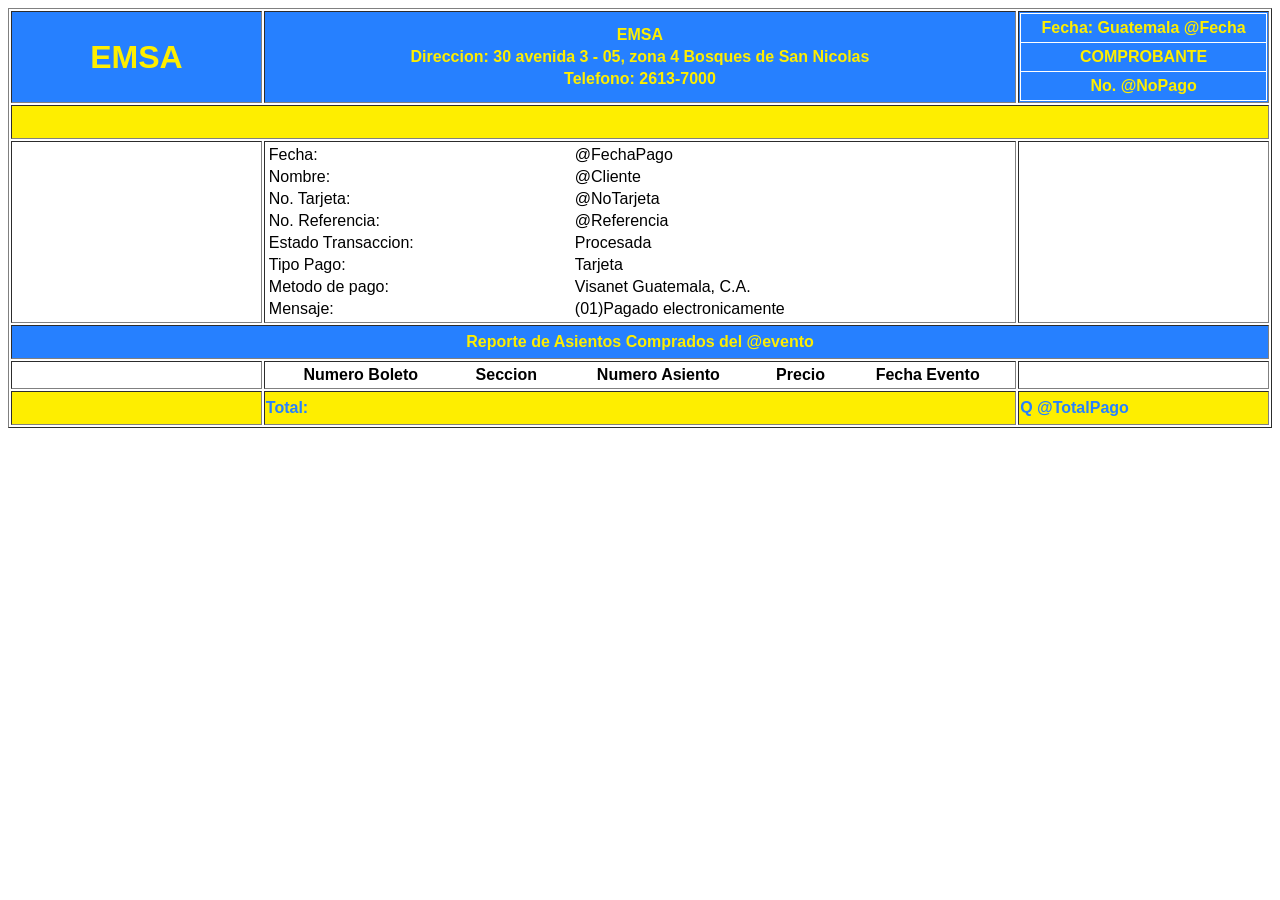
<file: src/main/resources/mailTemplate/Index.html>
﻿<!DOCTYPE html>
<html lang="en">
  <head>
    <meta charset="UTF-8" />
    <meta http-equiv="X-UA-Compatible" content="IE=edge" />
    <meta name="viewport" content="width=device-width, initial-scale=1.0" />
    <title>Document</title>
    <style>
      body {
        font-family: "Segoe UI", Tahoma, Geneva, Verdana, sans-serif;
      }

      tr.bg {
        background-color: #2680ff;
        color: #feee00;
      }

      tr.danger {
        background-color: #feee00;
        color: #2680ff;
      }

      table.border {
        border-collapse: collapse;
      }

      table.border th {
        padding: 5px;
        border: 1px solid white;
      }

      table.border td {
        padding: 5px;
        border: 1px solid white;
      }
    </style>
  </head>
  <body>
    <table border="1" style="width: 100%">
      <tr class="bg">
        <td style="width: 20%" align="center">
          <h1>EMSA</h1>
        </td>
        <td style="width: 60%; font-weight: bold" align="center">
          <table>
            <tr>
              <td align="center">EMSA</td>
            </tr>
            <tr>
              <td align="center">
                Direccion: 30 avenida 3 - 05, zona 4 Bosques de San Nicolas
              </td>
            </tr>
            <tr>
              <td align="center">Telefono: 2613-7000</td>
            </tr>
          </table>
        </td>
        <td style="width: 20%">
          <table class="border" style="width: 100%; font-weight: bold">
            <tr>
              <td align="center">
                Fecha: Guatemala @Fecha
              </td>
            </tr>
            <tr>
              <td align="center">COMPROBANTE</td>
            </tr>
            <tr>
              <td align="center">No. @NoPago</td>
            </tr>
          </table>
        </td>
      </tr>
      <tr class="danger">
        <td colspan="3" height="30"></td>
      </tr>
      <tr>
        <td></td>
        <td align="center">
          <table style="width: 100%">
            <tr>
              <td colspan="1">Fecha:</td>
              <td colspan="2">@FechaPago</td>
            </tr>
            <tr>
              <td colspan="1">Nombre:</td>
              <td colspan="3">@Cliente</td>
            </tr>
            <tr>
              <td colspan="1">No. Tarjeta:</td>
              <td colspan="3">@NoTarjeta</td>
            </tr>
            <tr>
              <td colspan="1">No. Referencia:</td>
              <td colspan="3">@Referencia</td>
            </tr>           
            <tr>
              <td colspan="1">Estado Transaccion:</td>
              <td colspan="3">Procesada</td>
            </tr>
            <tr>
              <td colspan="1">Tipo Pago:</td>
              <td colspan="3">Tarjeta</td>
            </tr>
            <tr>
              <td colspan="1">Metodo de pago:</td>
              <td colspan="3">Visanet Guatemala, C.A.</td>
            </tr>
            <tr>
              <td colspan="1">Mensaje:</td>
              <td colspan="3">(01)Pagado electronicamente</td>
            </tr>
          </table>
        </td>
        <td></td>
      </tr>
      <tr class="bg">
        <td
          colspan="3"
          height="30"
          align="center"
          style="width: 60%; font-weight: bold"
        >
          Reporte de Asientos Comprados del @evento
        </td>
      </tr>
      <td></td>
      <td align="center">
        <table style="width: 100%">
          <thead>
            <tr>
              <th colspan="1">Numero Boleto</th>
              <th colspan="2">Seccion</th>
              <th colspan="1">Numero Asiento</th>
              <th colspan="1">Precio</th>
              <th colspan="2">Fecha Evento</th>
            </tr>
          </thead>
          <tbody id="Eventos">
            
          </tbody>
        </table>
      </td>
      <td></td>
      <tr class="danger">
        <td height="30"></td>
        <td height="30" style="font-weight: bold">Total:</td>
        <td height="30" style="font-weight: bold">Q @TotalPago</td>
      </tr>
    </table>
  </body>
</html>
</file>
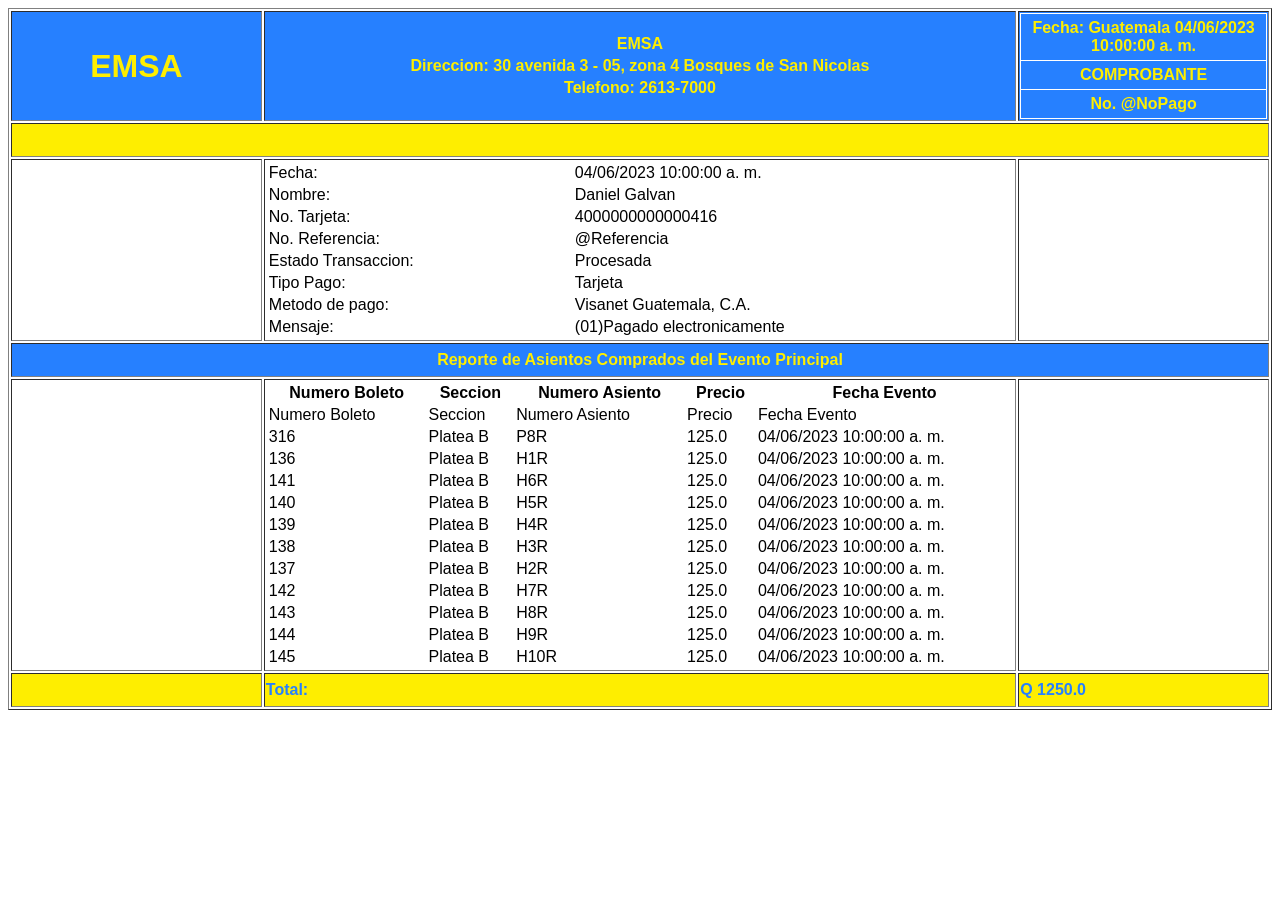
<file: src/main/resources/html/reporte3.html>
<!doctype html>
<html lang="en">
 <head>
  <meta charset="UTF-8">
  <meta http-equiv="X-UA-Compatible" content="IE=edge">
  <meta name="viewport" content="width=device-width, initial-scale=1.0">
  <title>Document</title>
  <style>
      body {
        font-family: "Segoe UI", Tahoma, Geneva, Verdana, sans-serif;
      }

      tr.bg {
        background-color: #2680ff;
        color: #feee00;
      }

      tr.danger {
        background-color: #feee00;
        color: #2680ff;
      }

      table.border {
        border-collapse: collapse;
      }

      table.border th {
        padding: 5px;
        border: 1px solid white;
      }

      table.border td {
        padding: 5px;
        border: 1px solid white;
      }
    </style>
 </head>
 <body>
  <table border="1" style="width: 100%">
   <tbody>
    <tr class="bg">
     <td style="width: 20%" align="center">
      <h1>EMSA</h1></td>
     <td style="width: 60%; font-weight: bold" align="center">
      <table>
       <tbody>
        <tr>
         <td align="center">EMSA</td>
        </tr>
        <tr>
         <td align="center">Direccion: 30 avenida 3 - 05, zona 4 Bosques de San Nicolas</td>
        </tr>
        <tr>
         <td align="center">Telefono: 2613-7000</td>
        </tr>
       </tbody>
      </table></td>
     <td style="width: 20%">
      <table class="border" style="width: 100%; font-weight: bold">
       <tbody>
        <tr>
         <td align="center">Fecha: Guatemala 04/06/2023 10:00:00 a.&nbsp;m.</td>
        </tr>
        <tr>
         <td align="center">COMPROBANTE</td>
        </tr>
        <tr>
         <td align="center">No. @NoPago</td>
        </tr>
       </tbody>
      </table></td>
    </tr>
    <tr class="danger">
     <td colspan="3" height="30"></td>
    </tr>
    <tr>
     <td></td>
     <td align="center">
      <table style="width: 100%">
       <tbody>
        <tr>
         <td colspan="1">Fecha:</td>
         <td colspan="2">04/06/2023 10:00:00 a.&nbsp;m.</td>
        </tr>
        <tr>
         <td colspan="1">Nombre:</td>
         <td colspan="3">Daniel Galvan</td>
        </tr>
        <tr>
         <td colspan="1">No. Tarjeta:</td>
         <td colspan="3">4000000000000416</td>
        </tr>
        <tr>
         <td colspan="1">No. Referencia:</td>
         <td colspan="3">@Referencia</td>
        </tr>
        <tr>
         <td colspan="1">Estado Transaccion:</td>
         <td colspan="3">Procesada</td>
        </tr>
        <tr>
         <td colspan="1">Tipo Pago:</td>
         <td colspan="3">Tarjeta</td>
        </tr>
        <tr>
         <td colspan="1">Metodo de pago:</td>
         <td colspan="3">Visanet Guatemala, C.A.</td>
        </tr>
        <tr>
         <td colspan="1">Mensaje:</td>
         <td colspan="3">(01)Pagado electronicamente</td>
        </tr>
       </tbody>
      </table></td>
     <td></td>
    </tr>
    <tr class="bg">
     <td colspan="3" height="30" align="center" style="width: 60%; font-weight: bold">Reporte de Asientos Comprados del Evento Principal</td>
    </tr>
    <tr>
     <td></td>
     <td align="center">
      <table style="width: 100%">
       <thead>
        <tr>
         <th colspan="1">Numero Boleto</th>
         <th colspan="2">Seccion</th>
         <th colspan="1">Numero Asiento</th>
         <th colspan="1">Precio</th>
         <th colspan="2">Fecha Evento</th>
        </tr>
       </thead>
       <tbody id="Eventos">
        <tr>
         <td colspan="1">Numero Boleto</td>
         <td colspan="2">Seccion</td>
         <td colspan="1">Numero Asiento</td>
         <td colspan="1">Precio</td>
         <td colspan="2">Fecha Evento</td>
        </tr>
        <tr>
         <td colspan="1">316</td>
         <td colspan="2">Platea B</td>
         <td colspan="1">P8R</td>
         <td colspan="1">125.0</td>
         <td colspan="2">04/06/2023 10:00:00 a.&nbsp;m.</td>
        </tr>
        <tr>
         <td colspan="1">136</td>
         <td colspan="2">Platea B</td>
         <td colspan="1">H1R</td>
         <td colspan="1">125.0</td>
         <td colspan="2">04/06/2023 10:00:00 a.&nbsp;m.</td>
        </tr>
        <tr>
         <td colspan="1">141</td>
         <td colspan="2">Platea B</td>
         <td colspan="1">H6R</td>
         <td colspan="1">125.0</td>
         <td colspan="2">04/06/2023 10:00:00 a.&nbsp;m.</td>
        </tr>
        <tr>
         <td colspan="1">140</td>
         <td colspan="2">Platea B</td>
         <td colspan="1">H5R</td>
         <td colspan="1">125.0</td>
         <td colspan="2">04/06/2023 10:00:00 a.&nbsp;m.</td>
        </tr>
        <tr>
         <td colspan="1">139</td>
         <td colspan="2">Platea B</td>
         <td colspan="1">H4R</td>
         <td colspan="1">125.0</td>
         <td colspan="2">04/06/2023 10:00:00 a.&nbsp;m.</td>
        </tr>
        <tr>
         <td colspan="1">138</td>
         <td colspan="2">Platea B</td>
         <td colspan="1">H3R</td>
         <td colspan="1">125.0</td>
         <td colspan="2">04/06/2023 10:00:00 a.&nbsp;m.</td>
        </tr>
        <tr>
         <td colspan="1">137</td>
         <td colspan="2">Platea B</td>
         <td colspan="1">H2R</td>
         <td colspan="1">125.0</td>
         <td colspan="2">04/06/2023 10:00:00 a.&nbsp;m.</td>
        </tr>
        <tr>
         <td colspan="1">142</td>
         <td colspan="2">Platea B</td>
         <td colspan="1">H7R</td>
         <td colspan="1">125.0</td>
         <td colspan="2">04/06/2023 10:00:00 a.&nbsp;m.</td>
        </tr>
        <tr>
         <td colspan="1">143</td>
         <td colspan="2">Platea B</td>
         <td colspan="1">H8R</td>
         <td colspan="1">125.0</td>
         <td colspan="2">04/06/2023 10:00:00 a.&nbsp;m.</td>
        </tr>
        <tr>
         <td colspan="1">144</td>
         <td colspan="2">Platea B</td>
         <td colspan="1">H9R</td>
         <td colspan="1">125.0</td>
         <td colspan="2">04/06/2023 10:00:00 a.&nbsp;m.</td>
        </tr>
        <tr>
         <td colspan="1">145</td>
         <td colspan="2">Platea B</td>
         <td colspan="1">H10R</td>
         <td colspan="1">125.0</td>
         <td colspan="2">04/06/2023 10:00:00 a.&nbsp;m.</td>
        </tr>
       </tbody>
      </table></td>
     <td></td>
    </tr>
    <tr class="danger">
     <td height="30"></td>
     <td height="30" style="font-weight: bold">Total:</td>
     <td height="30" style="font-weight: bold">Q 1250.0</td>
    </tr>
   </tbody>
  </table>
 </body>
</html>
</file>
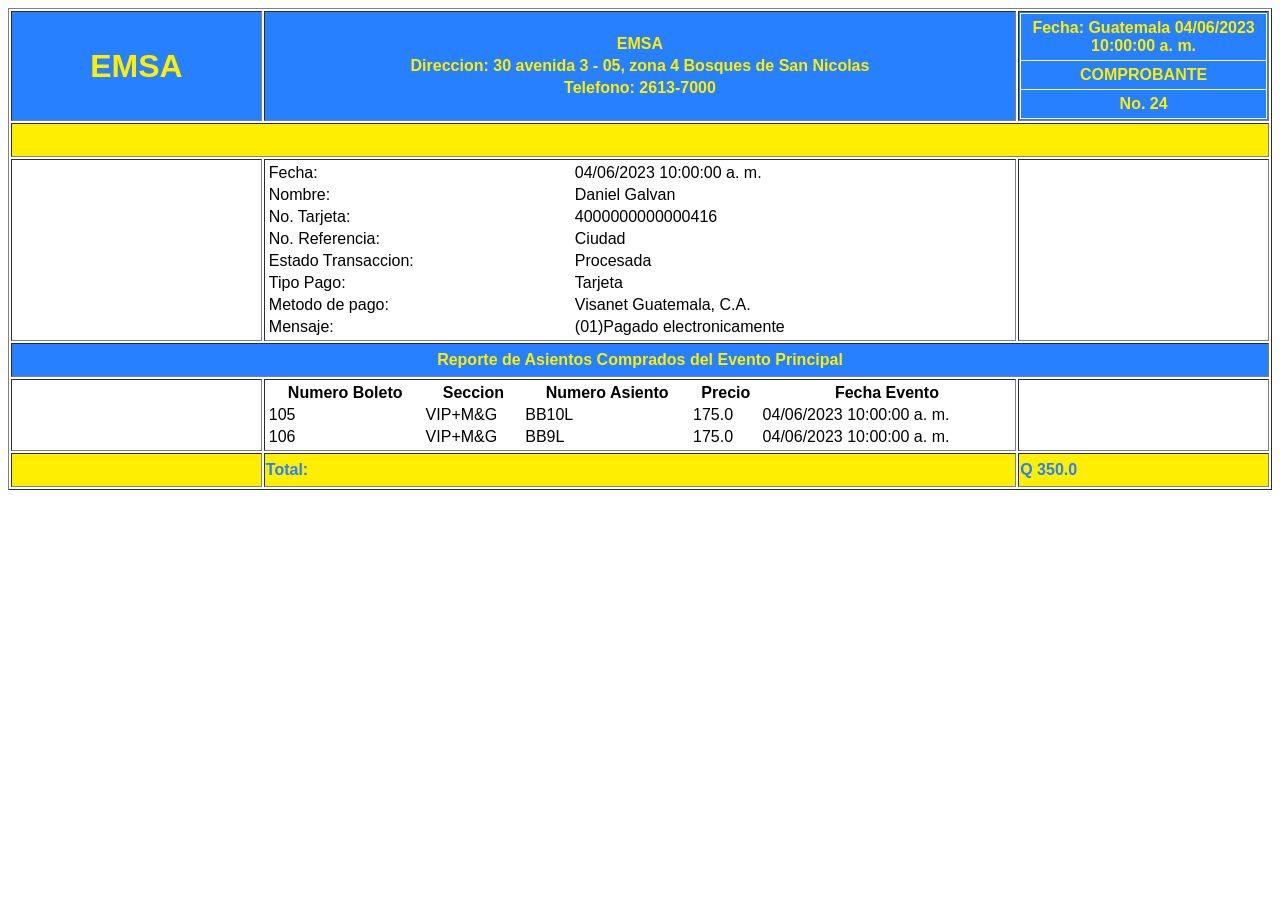
<file: src/main/resources/html/reporte_24_c9857f4b-b1f8-40c7-8c06-d1a26e49ed71.html>
<!doctype html>
<html lang="en">
 <head>
  <meta charset="UTF-8">
  <meta http-equiv="X-UA-Compatible" content="IE=edge">
  <meta name="viewport" content="width=device-width, initial-scale=1.0">
  <title>Document</title>
  <style>
      body {
        font-family: "Segoe UI", Tahoma, Geneva, Verdana, sans-serif;
      }

      tr.bg {
        background-color: #2680ff;
        color: #feee00;
      }

      tr.danger {
        background-color: #feee00;
        color: #2680ff;
      }

      table.border {
        border-collapse: collapse;
      }

      table.border th {
        padding: 5px;
        border: 1px solid white;
      }

      table.border td {
        padding: 5px;
        border: 1px solid white;
      }
    </style>
 </head>
 <body>
  <table border="1" style="width: 100%">
   <tbody>
    <tr class="bg">
     <td style="width: 20%" align="center">
      <h1>EMSA</h1></td>
     <td style="width: 60%; font-weight: bold" align="center">
      <table>
       <tbody>
        <tr>
         <td align="center">EMSA</td>
        </tr>
        <tr>
         <td align="center">Direccion: 30 avenida 3 - 05, zona 4 Bosques de San Nicolas</td>
        </tr>
        <tr>
         <td align="center">Telefono: 2613-7000</td>
        </tr>
       </tbody>
      </table></td>
     <td style="width: 20%">
      <table class="border" style="width: 100%; font-weight: bold">
       <tbody>
        <tr>
         <td align="center">Fecha: Guatemala 04/06/2023 10:00:00 a.&nbsp;m.</td>
        </tr>
        <tr>
         <td align="center">COMPROBANTE</td>
        </tr>
        <tr>
         <td align="center">No. 24</td>
        </tr>
       </tbody>
      </table></td>
    </tr>
    <tr class="danger">
     <td colspan="3" height="30"></td>
    </tr>
    <tr>
     <td></td>
     <td align="center">
      <table style="width: 100%">
       <tbody>
        <tr>
         <td colspan="1">Fecha:</td>
         <td colspan="2">04/06/2023 10:00:00 a.&nbsp;m.</td>
        </tr>
        <tr>
         <td colspan="1">Nombre:</td>
         <td colspan="3">Daniel Galvan</td>
        </tr>
        <tr>
         <td colspan="1">No. Tarjeta:</td>
         <td colspan="3">4000000000000416</td>
        </tr>
        <tr>
         <td colspan="1">No. Referencia:</td>
         <td colspan="3">Ciudad</td>
        </tr>
        <tr>
         <td colspan="1">Estado Transaccion:</td>
         <td colspan="3">Procesada</td>
        </tr>
        <tr>
         <td colspan="1">Tipo Pago:</td>
         <td colspan="3">Tarjeta</td>
        </tr>
        <tr>
         <td colspan="1">Metodo de pago:</td>
         <td colspan="3">Visanet Guatemala, C.A.</td>
        </tr>
        <tr>
         <td colspan="1">Mensaje:</td>
         <td colspan="3">(01)Pagado electronicamente</td>
        </tr>
       </tbody>
      </table></td>
     <td></td>
    </tr>
    <tr class="bg">
     <td colspan="3" height="30" align="center" style="width: 60%; font-weight: bold">Reporte de Asientos Comprados del Evento Principal</td>
    </tr>
    <tr>
     <td></td>
     <td align="center">
      <table style="width: 100%">
       <thead>
        <tr>
         <th colspan="1">Numero Boleto</th>
         <th colspan="2">Seccion</th>
         <th colspan="1">Numero Asiento</th>
         <th colspan="1">Precio</th>
         <th colspan="2">Fecha Evento</th>
        </tr>
       </thead>
       <tbody id="Eventos">
        <tr>
         <td colspan="1">105</td>
         <td colspan="2">VIP+M&amp;G</td>
         <td colspan="1">BB10L</td>
         <td colspan="1">175.0</td>
         <td colspan="2">04/06/2023 10:00:00 a.&nbsp;m.</td>
        </tr>
        <tr>
         <td colspan="1">106</td>
         <td colspan="2">VIP+M&amp;G</td>
         <td colspan="1">BB9L</td>
         <td colspan="1">175.0</td>
         <td colspan="2">04/06/2023 10:00:00 a.&nbsp;m.</td>
        </tr>
       </tbody>
      </table></td>
     <td></td>
    </tr>
    <tr class="danger">
     <td height="30"></td>
     <td height="30" style="font-weight: bold">Total:</td>
     <td height="30" style="font-weight: bold">Q 350.0</td>
    </tr>
   </tbody>
  </table>
 </body>
</html>
</file>
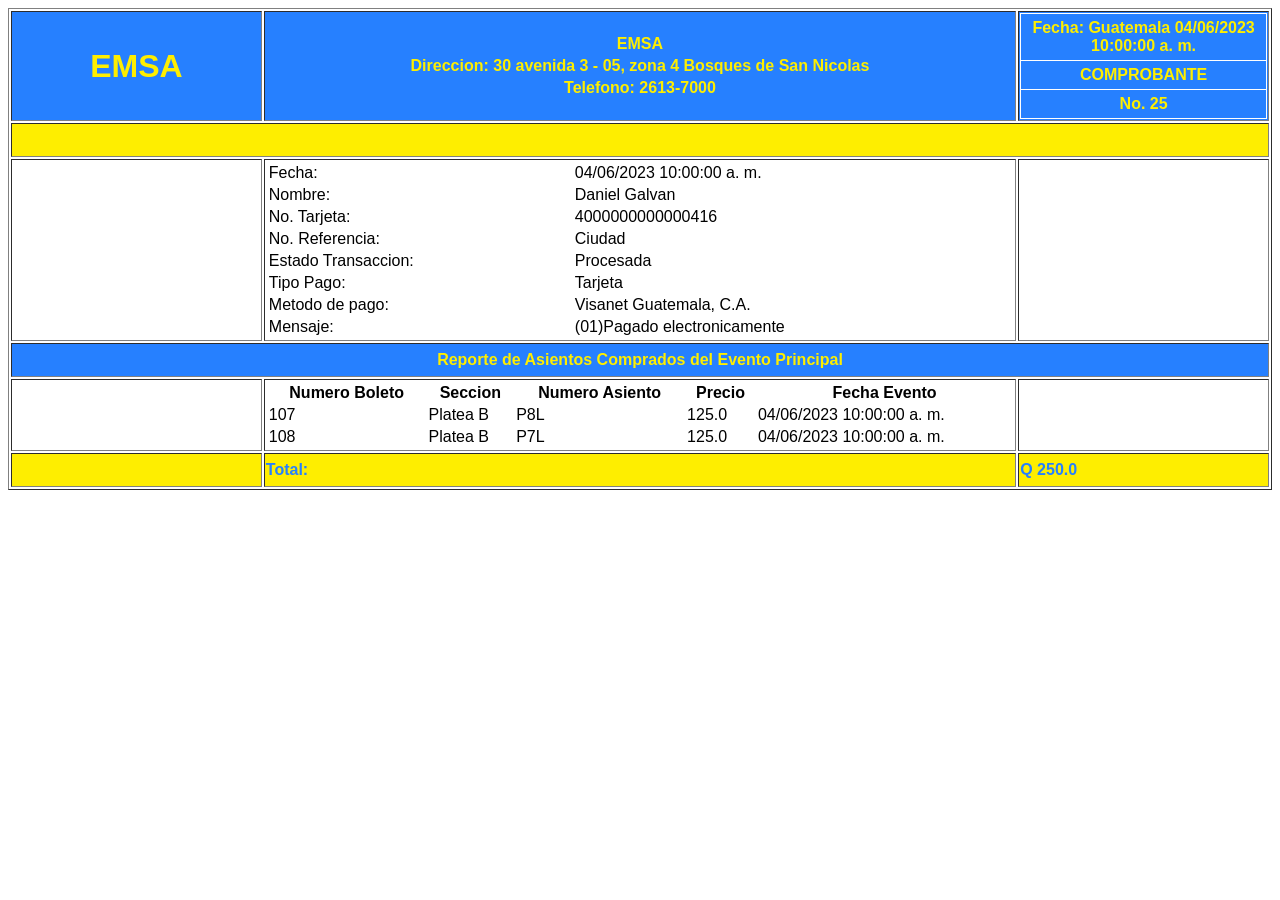
<file: src/main/resources/html/reporte_25_b0464dfd-a242-459d-89ea-df835846f678.html>
<!doctype html>
<html lang="en">
 <head>
  <meta charset="UTF-8">
  <meta http-equiv="X-UA-Compatible" content="IE=edge">
  <meta name="viewport" content="width=device-width, initial-scale=1.0">
  <title>Document</title>
  <style>
      body {
        font-family: "Segoe UI", Tahoma, Geneva, Verdana, sans-serif;
      }

      tr.bg {
        background-color: #2680ff;
        color: #feee00;
      }

      tr.danger {
        background-color: #feee00;
        color: #2680ff;
      }

      table.border {
        border-collapse: collapse;
      }

      table.border th {
        padding: 5px;
        border: 1px solid white;
      }

      table.border td {
        padding: 5px;
        border: 1px solid white;
      }
    </style>
 </head>
 <body>
  <table border="1" style="width: 100%">
   <tbody>
    <tr class="bg">
     <td style="width: 20%" align="center">
      <h1>EMSA</h1></td>
     <td style="width: 60%; font-weight: bold" align="center">
      <table>
       <tbody>
        <tr>
         <td align="center">EMSA</td>
        </tr>
        <tr>
         <td align="center">Direccion: 30 avenida 3 - 05, zona 4 Bosques de San Nicolas</td>
        </tr>
        <tr>
         <td align="center">Telefono: 2613-7000</td>
        </tr>
       </tbody>
      </table></td>
     <td style="width: 20%">
      <table class="border" style="width: 100%; font-weight: bold">
       <tbody>
        <tr>
         <td align="center">Fecha: Guatemala 04/06/2023 10:00:00 a.&nbsp;m.</td>
        </tr>
        <tr>
         <td align="center">COMPROBANTE</td>
        </tr>
        <tr>
         <td align="center">No. 25</td>
        </tr>
       </tbody>
      </table></td>
    </tr>
    <tr class="danger">
     <td colspan="3" height="30"></td>
    </tr>
    <tr>
     <td></td>
     <td align="center">
      <table style="width: 100%">
       <tbody>
        <tr>
         <td colspan="1">Fecha:</td>
         <td colspan="2">04/06/2023 10:00:00 a.&nbsp;m.</td>
        </tr>
        <tr>
         <td colspan="1">Nombre:</td>
         <td colspan="3">Daniel Galvan</td>
        </tr>
        <tr>
         <td colspan="1">No. Tarjeta:</td>
         <td colspan="3">4000000000000416</td>
        </tr>
        <tr>
         <td colspan="1">No. Referencia:</td>
         <td colspan="3">Ciudad</td>
        </tr>
        <tr>
         <td colspan="1">Estado Transaccion:</td>
         <td colspan="3">Procesada</td>
        </tr>
        <tr>
         <td colspan="1">Tipo Pago:</td>
         <td colspan="3">Tarjeta</td>
        </tr>
        <tr>
         <td colspan="1">Metodo de pago:</td>
         <td colspan="3">Visanet Guatemala, C.A.</td>
        </tr>
        <tr>
         <td colspan="1">Mensaje:</td>
         <td colspan="3">(01)Pagado electronicamente</td>
        </tr>
       </tbody>
      </table></td>
     <td></td>
    </tr>
    <tr class="bg">
     <td colspan="3" height="30" align="center" style="width: 60%; font-weight: bold">Reporte de Asientos Comprados del Evento Principal</td>
    </tr>
    <tr>
     <td></td>
     <td align="center">
      <table style="width: 100%">
       <thead>
        <tr>
         <th colspan="1">Numero Boleto</th>
         <th colspan="2">Seccion</th>
         <th colspan="1">Numero Asiento</th>
         <th colspan="1">Precio</th>
         <th colspan="2">Fecha Evento</th>
        </tr>
       </thead>
       <tbody id="Eventos">
        <tr>
         <td colspan="1">107</td>
         <td colspan="2">Platea B</td>
         <td colspan="1">P8L</td>
         <td colspan="1">125.0</td>
         <td colspan="2">04/06/2023 10:00:00 a.&nbsp;m.</td>
        </tr>
        <tr>
         <td colspan="1">108</td>
         <td colspan="2">Platea B</td>
         <td colspan="1">P7L</td>
         <td colspan="1">125.0</td>
         <td colspan="2">04/06/2023 10:00:00 a.&nbsp;m.</td>
        </tr>
       </tbody>
      </table></td>
     <td></td>
    </tr>
    <tr class="danger">
     <td height="30"></td>
     <td height="30" style="font-weight: bold">Total:</td>
     <td height="30" style="font-weight: bold">Q 250.0</td>
    </tr>
   </tbody>
  </table>
 </body>
</html>
</file>
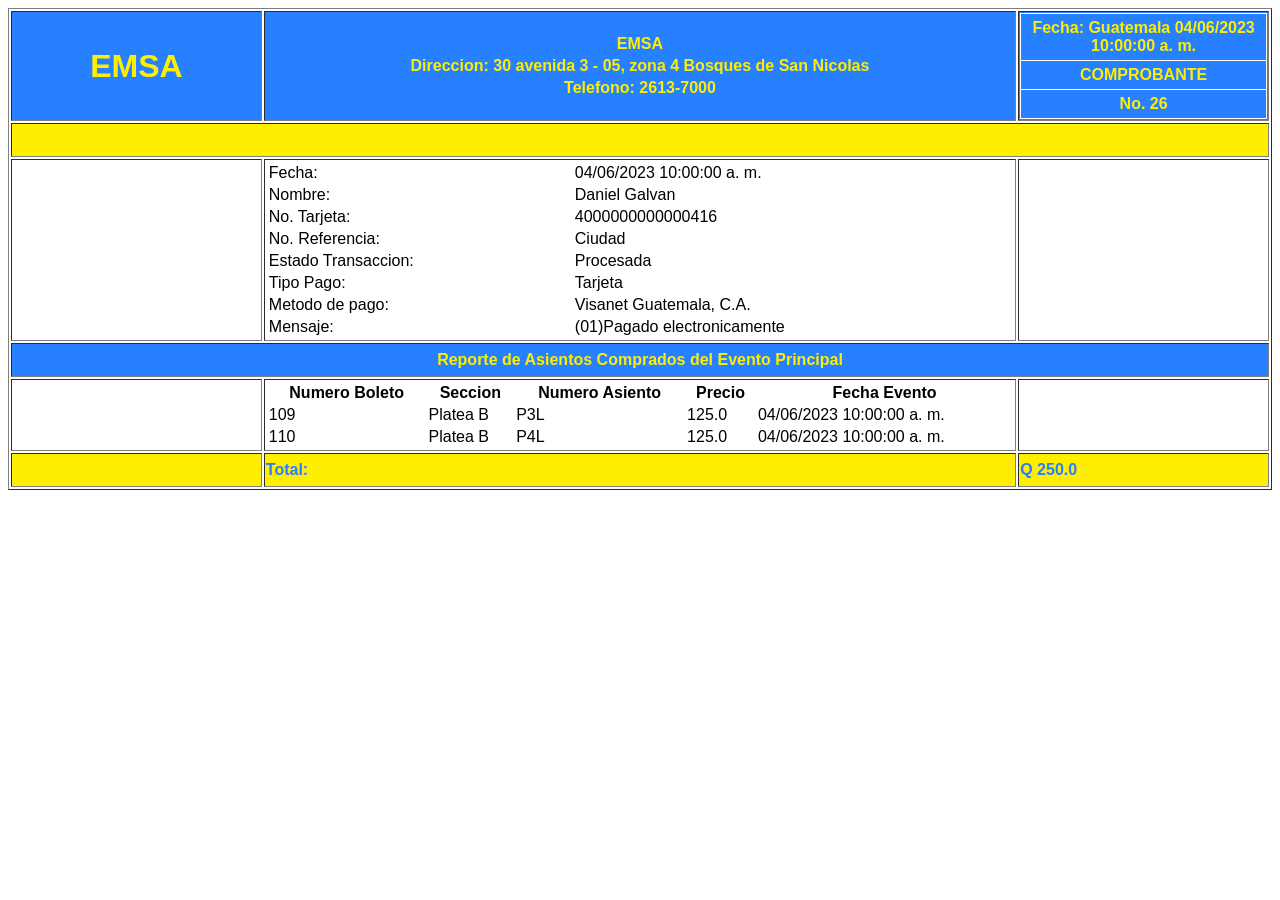
<file: src/main/resources/html/reporte_26_f0c8641c-360a-40f8-ac34-93cfb37f100f.html>
<!doctype html>
<html lang="en">
 <head>
  <meta charset="UTF-8">
  <meta http-equiv="X-UA-Compatible" content="IE=edge">
  <meta name="viewport" content="width=device-width, initial-scale=1.0">
  <title>Document</title>
  <style>
      body {
        font-family: "Segoe UI", Tahoma, Geneva, Verdana, sans-serif;
      }

      tr.bg {
        background-color: #2680ff;
        color: #feee00;
      }

      tr.danger {
        background-color: #feee00;
        color: #2680ff;
      }

      table.border {
        border-collapse: collapse;
      }

      table.border th {
        padding: 5px;
        border: 1px solid white;
      }

      table.border td {
        padding: 5px;
        border: 1px solid white;
      }
    </style>
 </head>
 <body>
  <table border="1" style="width: 100%">
   <tbody>
    <tr class="bg">
     <td style="width: 20%" align="center">
      <h1>EMSA</h1></td>
     <td style="width: 60%; font-weight: bold" align="center">
      <table>
       <tbody>
        <tr>
         <td align="center">EMSA</td>
        </tr>
        <tr>
         <td align="center">Direccion: 30 avenida 3 - 05, zona 4 Bosques de San Nicolas</td>
        </tr>
        <tr>
         <td align="center">Telefono: 2613-7000</td>
        </tr>
       </tbody>
      </table></td>
     <td style="width: 20%">
      <table class="border" style="width: 100%; font-weight: bold">
       <tbody>
        <tr>
         <td align="center">Fecha: Guatemala 04/06/2023 10:00:00 a.&nbsp;m.</td>
        </tr>
        <tr>
         <td align="center">COMPROBANTE</td>
        </tr>
        <tr>
         <td align="center">No. 26</td>
        </tr>
       </tbody>
      </table></td>
    </tr>
    <tr class="danger">
     <td colspan="3" height="30"></td>
    </tr>
    <tr>
     <td></td>
     <td align="center">
      <table style="width: 100%">
       <tbody>
        <tr>
         <td colspan="1">Fecha:</td>
         <td colspan="2">04/06/2023 10:00:00 a.&nbsp;m.</td>
        </tr>
        <tr>
         <td colspan="1">Nombre:</td>
         <td colspan="3">Daniel Galvan</td>
        </tr>
        <tr>
         <td colspan="1">No. Tarjeta:</td>
         <td colspan="3">4000000000000416</td>
        </tr>
        <tr>
         <td colspan="1">No. Referencia:</td>
         <td colspan="3">Ciudad</td>
        </tr>
        <tr>
         <td colspan="1">Estado Transaccion:</td>
         <td colspan="3">Procesada</td>
        </tr>
        <tr>
         <td colspan="1">Tipo Pago:</td>
         <td colspan="3">Tarjeta</td>
        </tr>
        <tr>
         <td colspan="1">Metodo de pago:</td>
         <td colspan="3">Visanet Guatemala, C.A.</td>
        </tr>
        <tr>
         <td colspan="1">Mensaje:</td>
         <td colspan="3">(01)Pagado electronicamente</td>
        </tr>
       </tbody>
      </table></td>
     <td></td>
    </tr>
    <tr class="bg">
     <td colspan="3" height="30" align="center" style="width: 60%; font-weight: bold">Reporte de Asientos Comprados del Evento Principal</td>
    </tr>
    <tr>
     <td></td>
     <td align="center">
      <table style="width: 100%">
       <thead>
        <tr>
         <th colspan="1">Numero Boleto</th>
         <th colspan="2">Seccion</th>
         <th colspan="1">Numero Asiento</th>
         <th colspan="1">Precio</th>
         <th colspan="2">Fecha Evento</th>
        </tr>
       </thead>
       <tbody id="Eventos">
        <tr>
         <td colspan="1">109</td>
         <td colspan="2">Platea B</td>
         <td colspan="1">P3L</td>
         <td colspan="1">125.0</td>
         <td colspan="2">04/06/2023 10:00:00 a.&nbsp;m.</td>
        </tr>
        <tr>
         <td colspan="1">110</td>
         <td colspan="2">Platea B</td>
         <td colspan="1">P4L</td>
         <td colspan="1">125.0</td>
         <td colspan="2">04/06/2023 10:00:00 a.&nbsp;m.</td>
        </tr>
       </tbody>
      </table></td>
     <td></td>
    </tr>
    <tr class="danger">
     <td height="30"></td>
     <td height="30" style="font-weight: bold">Total:</td>
     <td height="30" style="font-weight: bold">Q 250.0</td>
    </tr>
   </tbody>
  </table>
 </body>
</html>
</file>
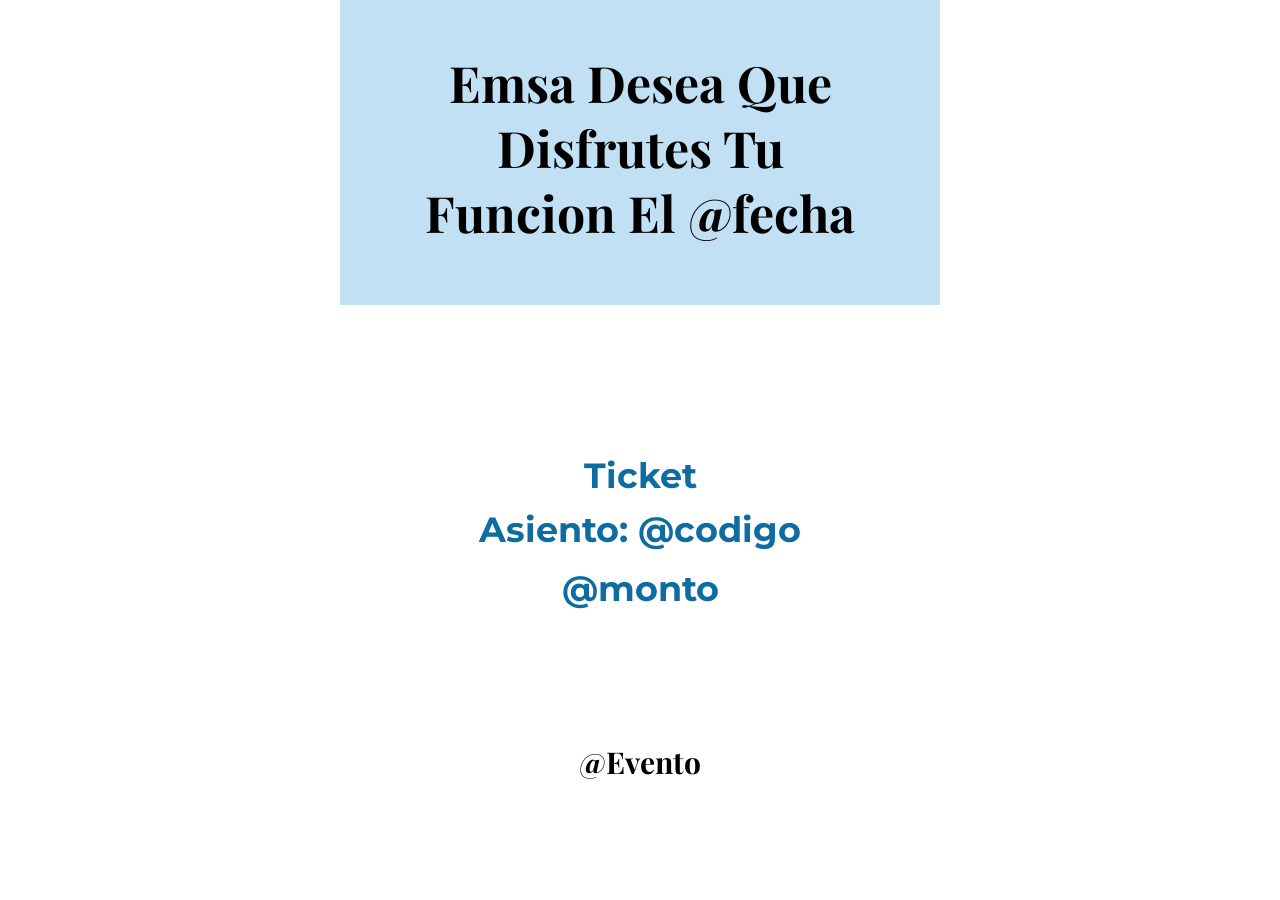
<file: src/main/resources/mailTemplate/Ticket.html>
<!DOCTYPE HTML PUBLIC "-//W3C//DTD XHTML 1.0 Transitional //EN" "http://www.w3.org/TR/xhtml1/DTD/xhtml1-transitional.dtd">
<html xmlns="http://www.w3.org/1999/xhtml" xmlns:v="urn:schemas-microsoft-com:vml" xmlns:o="urn:schemas-microsoft-com:office:office">
<head>
<!--[if gte mso 9]>
<xml>
  <o:OfficeDocumentSettings>
    <o:AllowPNG/>
    <o:PixelsPerInch>96</o:PixelsPerInch>
  </o:OfficeDocumentSettings>
</xml>
<![endif]-->
  <meta http-equiv="Content-Type" content="text/html; charset=UTF-8">
  <meta name="viewport" content="width=device-width, initial-scale=1.0">
  <meta name="x-apple-disable-message-reformatting">
  <!--[if !mso]><!--><meta http-equiv="X-UA-Compatible" content="IE=edge"><!--<![endif]-->
  <title></title>
  
    <style type="text/css">
      @media only screen and (min-width: 620px) {
  .u-row {
    width: 600px !important;
  }
  .u-row .u-col {
    vertical-align: top;
  }

  .u-row .u-col-100 {
    width: 600px !important;
  }

}

@media (max-width: 620px) {
  .u-row-container {
    max-width: 100% !important;
    padding-left: 0px !important;
    padding-right: 0px !important;
  }
  .u-row .u-col {
    min-width: 320px !important;
    max-width: 100% !important;
    display: block !important;
  }
  .u-row {
    width: 100% !important;
  }
  .u-col {
    width: 100% !important;
  }
  .u-col > div {
    margin: 0 auto;
  }
}
body {
  margin: 0;
  padding: 0;
}

table,
tr,
td {
  vertical-align: top;
  border-collapse: collapse;
}

p {
  margin: 0;
}

.ie-container table,
.mso-container table {
  table-layout: fixed;
}

* {
  line-height: inherit;
}

a[x-apple-data-detectors='true'] {
  color: inherit !important;
  text-decoration: none !important;
}

table, td { color: #000000; } #u_body a { color: #0000ee; text-decoration: underline; } @media (max-width: 480px) { #u_column_1 .v-col-padding { padding: 50px 0px !important; } #u_content_heading_8 .v-container-padding-padding { padding: 0px 20px 10px !important; } #u_content_heading_8 .v-font-size { font-size: 35px !important; } #u_content_text_4 .v-container-padding-padding { padding: 10px 30px !important; } #u_column_7 .v-col-padding { padding: 50px 0px 0px !important; } #u_content_heading_6 .v-container-padding-padding { padding: 35px 10px 5px !important; } #u_content_heading_2 .v-container-padding-padding { padding: 135px 20px 10px !important; } #u_content_heading_2 .v-font-size { font-size: 30px !important; } #u_content_button_1 .v-size-width { width: 75% !important; } }
    </style>
  
  

<!--[if !mso]><!--><link href="https://fonts.googleapis.com/css?family=Montserrat:400,700&display=swap" rel="stylesheet" type="text/css"><link href="https://fonts.googleapis.com/css?family=Playfair+Display:400,700&display=swap" rel="stylesheet" type="text/css"><!--<![endif]-->

</head>

<body class="clean-body u_body" style="margin: 0;padding: 0;-webkit-text-size-adjust: 100%;background-color: #ffffff;color: #000000">
  <!--[if IE]><div class="ie-container"><![endif]-->
  <!--[if mso]><div class="mso-container"><![endif]-->
  <table id="u_body" style="border-collapse: collapse;table-layout: fixed;border-spacing: 0;mso-table-lspace: 0pt;mso-table-rspace: 0pt;vertical-align: top;min-width: 320px;Margin: 0 auto;background-color: #ffffff;width:100%" cellpadding="0" cellspacing="0">
  <tbody>
  <tr style="vertical-align: top">
    <td style="word-break: break-word;border-collapse: collapse !important;vertical-align: top">
    <!--[if (mso)|(IE)]><table width="100%" cellpadding="0" cellspacing="0" border="0"><tr><td align="center" style="background-color: #ffffff;"><![endif]-->
    

<div class="u-row-container" style="padding: 0px;background-color: transparent">
  <div class="u-row" style="Margin: 0 auto;min-width: 320px;max-width: 600px;overflow-wrap: break-word;word-wrap: break-word;word-break: break-word;background-color: transparent;">
    <div style="border-collapse: collapse;display: table;width: 100%;height: 100%;background-color: transparent;">
      <!--[if (mso)|(IE)]><table width="100%" cellpadding="0" cellspacing="0" border="0"><tr><td style="padding: 0px;background-color: transparent;" align="center"><table cellpadding="0" cellspacing="0" border="0" style="width:600px;"><tr style="background-color: transparent;"><![endif]-->
      
<!--[if (mso)|(IE)]><td align="center" width="600" class="v-col-padding" style="background-color: #c2e0f4;width: 600px;padding: 50px 0px;border-top: 0px solid transparent;border-left: 0px solid transparent;border-right: 0px solid transparent;border-bottom: 0px solid transparent;" valign="top"><![endif]-->
<div id="u_column_1" class="u-col u-col-100" style="max-width: 320px;min-width: 600px;display: table-cell;vertical-align: top;">
  <div style="background-color: #c2e0f4;height: 100%;width: 100% !important;">
  <!--[if (!mso)&(!IE)]><!--><div class="v-col-padding" style="box-sizing: border-box; height: 100%; padding: 50px 0px;border-top: 0px solid transparent;border-left: 0px solid transparent;border-right: 0px solid transparent;border-bottom: 0px solid transparent;"><!--<![endif]-->
  
<table id="u_content_heading_8" style="font-family:'Montserrat',sans-serif;" role="presentation" cellpadding="0" cellspacing="0" width="100%" border="0">
  <tbody>
    <tr>
      <td class="v-container-padding-padding" style="overflow-wrap:break-word;word-break:break-word;padding:0px 60px 10px;font-family:'Montserrat',sans-serif;" align="left">
        
  <h1 class="v-font-size" style="margin: 0px; line-height: 130%; text-align: center; word-wrap: break-word; font-family: 'Playfair Display',serif; font-size: 50px; ">Emsa Desea Que Disfrutes Tu Funcion El @fecha</h1>

      </td>
    </tr>
  </tbody>
</table>
      
  <!--[if (!mso)&(!IE)]><!--></div><!--<![endif]-->
  </div>
</div>
<!--[if (mso)|(IE)]></td><![endif]-->
      <!--[if (mso)|(IE)]></tr></table></td></tr></table><![endif]-->
    </div>
  </div>
</div>



<div class="u-row-container" style="padding: 0px;background-color: transparent">
  <div class="u-row" style="Margin: 0 auto;min-width: 320px;max-width: 600px;overflow-wrap: break-word;word-wrap: break-word;word-break: break-word;background-color: transparent;">
    <div style="border-collapse: collapse;display: table;width: 100%;height: 100%;background-color: transparent;">
      <!--[if (mso)|(IE)]><table width="100%" cellpadding="0" cellspacing="0" border="0"><tr><td style="padding: 0px;background-color: transparent;" align="center"><table cellpadding="0" cellspacing="0" border="0" style="width:600px;"><tr style="background-color: transparent;"><![endif]-->
      
<!--[if (mso)|(IE)]><td align="center" width="600" class="v-col-padding" style="width: 600px;padding: 25px 0px;border-top: 0px solid transparent;border-left: 0px solid transparent;border-right: 0px solid transparent;border-bottom: 0px solid transparent;border-radius: 0px;-webkit-border-radius: 0px; -moz-border-radius: 0px;" valign="top"><![endif]-->
<div class="u-col u-col-100" style="max-width: 320px;min-width: 600px;display: table-cell;vertical-align: top;">
  <div style="height: 100%;width: 100% !important;border-radius: 0px;-webkit-border-radius: 0px; -moz-border-radius: 0px;">
  <!--[if (!mso)&(!IE)]><!--><div class="v-col-padding" style="box-sizing: border-box; height: 100%; padding: 25px 0px;border-top: 0px solid transparent;border-left: 0px solid transparent;border-right: 0px solid transparent;border-bottom: 0px solid transparent;border-radius: 0px;-webkit-border-radius: 0px; -moz-border-radius: 0px;"><!--<![endif]-->
  
<table style="font-family:'Montserrat',sans-serif;" role="presentation" cellpadding="0" cellspacing="0" width="100%" border="0">
  <tbody>
    <tr>
      <td class="v-container-padding-padding" style="overflow-wrap:break-word;word-break:break-word;padding:10px;font-family:'Montserrat',sans-serif;" align="left">
        
  <table height="0px" align="center" border="0" cellpadding="0" cellspacing="0" width="100%" style="border-collapse: collapse;table-layout: fixed;border-spacing: 0;mso-table-lspace: 0pt;mso-table-rspace: 0pt;vertical-align: top;border-top: 1px solid #ffffff;-ms-text-size-adjust: 100%;-webkit-text-size-adjust: 100%">
    <tbody>
      <tr style="vertical-align: top">
        <td style="word-break: break-word;border-collapse: collapse !important;vertical-align: top;font-size: 0px;line-height: 0px;mso-line-height-rule: exactly;-ms-text-size-adjust: 100%;-webkit-text-size-adjust: 100%">
          <span>&#160;</span>
        </td>
      </tr>
    </tbody>
  </table>

      </td>
    </tr>
  </tbody>
</table>

  <!--[if (!mso)&(!IE)]><!--></div><!--<![endif]-->
  </div>
</div>
<!--[if (mso)|(IE)]></td><![endif]-->
      <!--[if (mso)|(IE)]></tr></table></td></tr></table><![endif]-->
    </div>
  </div>
</div>



<div class="u-row-container" style="padding: 0px; background-image: url('https://www.eureka502.com/Iconos/image-1.png'); background-repeat: no-repeat; background-position: center top; background-color: transparent">
  <div class="u-row" style="Margin: 0 auto;min-width: 320px;max-width: 600px;overflow-wrap: break-word;word-wrap: break-word;word-break: break-word;background-color: transparent;">
      <div style="border-collapse: collapse;display: table;width: 100%;height: 100%;background-color: transparent;">
          <!--[if (mso)|(IE)]><table width="100%" cellpadding="0" cellspacing="0" border="0"><tr><td style="padding: 0px;background-image: url('https://www.eureka502.com/Iconos/image-1.png');background-repeat: no-repeat;background-position: center top;background-color: transparent;" align="center"><table cellpadding="0" cellspacing="0" border="0" style="width:600px;"><tr style="background-color: transparent;"><![endif]-->
          <!--[if (mso)|(IE)]><td align="center" width="600" class="v-col-padding" style="width: 600px;padding: 65px 0px 0px;border-top: 0px solid transparent;border-left: 0px solid transparent;border-right: 0px solid transparent;border-bottom: 0px solid transparent;border-radius: 0px;-webkit-border-radius: 0px; -moz-border-radius: 0px;" valign="top"><![endif]-->
          <div id="u_column_7" class="u-col u-col-100" style="max-width: 320px;min-width: 600px;display: table-cell;vertical-align: top;">
              <div style="height: 100%;width: 100% !important;border-radius: 0px;-webkit-border-radius: 0px; -moz-border-radius: 0px;">
                  <!--[if (!mso)&(!IE)]><!--><div class="v-col-padding" style="box-sizing: border-box; height: 100%; padding: 65px 0px 0px;border-top: 0px solid transparent;border-left: 0px solid transparent;border-right: 0px solid transparent;border-bottom: 0px solid transparent;border-radius: 0px;-webkit-border-radius: 0px; -moz-border-radius: 0px;">
                      <!--<![endif]-->

                      <table id="u_content_heading_6" style="font-family:'Montserrat',sans-serif;" role="presentation" cellpadding="0" cellspacing="0" width="100%" border="0">
                          <tbody>
                              <tr>
                                  <td class="v-container-padding-padding" style="overflow-wrap:break-word;word-break:break-word;padding:10px 10px 5px;font-family:'Montserrat',sans-serif;" align="left">

                                      <h1 class="v-font-size" style="margin: 0px; color: #0f6ca0; line-height: 140%; text-align: center; word-wrap: break-word; font-family: 'Montserrat',sans-serif; font-size: 35px; "><div><strong>Ticket</strong></div></h1>

                                  </td>
                              </tr>
                          </tbody>
                      </table>

                      <table style="font-family:'Montserrat',sans-serif;" role="presentation" cellpadding="0" cellspacing="0" width="100%" border="0">
                          <tbody>
                              <tr>
                                  <td class="v-container-padding-padding" style="overflow-wrap:break-word;word-break:break-word;padding:0px 10px 10px;font-family:'Montserrat',sans-serif;" align="left">

                                      <h1 class="v-font-size" style="margin: 0px; color: #0f6ca0; line-height: 140%; text-align: center; word-wrap: break-word; font-family: 'Montserrat',sans-serif; font-size: 35px; ">
                                          <div>
                                              <div><strong>Asiento: @codigo</strong></div>
                                          </div>
                                      </h1>

                                  </td>
                              </tr>
                          </tbody>
                      </table>

                      <table style="font-family:'Montserrat',sans-serif;" role="presentation" cellpadding="0" cellspacing="0" width="100%" border="0">
                          <tbody>
                              <tr>
                                  <td class="v-container-padding-padding" style="overflow-wrap:break-word;word-break:break-word;padding:0px 10px 10px;font-family:'Montserrat',sans-serif;" align="left">

                                      <h1 class="v-font-size" style="margin: 0px; color: #0f6ca0; line-height: 140%; text-align: center; word-wrap: break-word; font-family: 'Montserrat',sans-serif; font-size: 35px; ">
                                          <div>
                                              <div><strong>@monto</strong></div>
                                          </div>
                                      </h1>

                                  </td>
                              </tr>
                          </tbody>
                      </table>

                      <table id="u_content_heading_2" style="font-family:'Montserrat',sans-serif;" role="presentation" cellpadding="0" cellspacing="0" width="100%" border="0">
                          <tbody>
                              <tr>
                                  <td class="v-container-padding-padding" style="overflow-wrap:break-word;word-break:break-word;padding:120px 60px 10px;font-family:'Montserrat',sans-serif;" align="left">

                                      <h1 class="v-font-size" style="margin: 0px; line-height: 130%; text-align: center; word-wrap: break-word; font-family: 'Playfair Display',serif; font-size: 30px; ">@Evento</h1>

                                  </td>
                              </tr>
                          </tbody>
                      </table>

                      <!--[if (!mso)&(!IE)]><!-->
                  </div><!--<![endif]-->
              </div>
          </div>
          <!--[if (mso)|(IE)]></td><![endif]-->
          <!--[if (mso)|(IE)]></tr></table></td></tr></table><![endif]-->
      </div>
  </div>
</div>



<div class="u-row-container" style="padding: 0px;background-color: transparent">
  <div class="u-row" style="Margin: 0 auto;min-width: 320px;max-width: 600px;overflow-wrap: break-word;word-wrap: break-word;word-break: break-word;background-color: transparent;">
    <div style="border-collapse: collapse;display: table;width: 100%;height: 100%;background-color: transparent;">
      <!--[if (mso)|(IE)]><table width="100%" cellpadding="0" cellspacing="0" border="0"><tr><td style="padding: 0px;background-color: transparent;" align="center"><table cellpadding="0" cellspacing="0" border="0" style="width:600px;"><tr style="background-color: transparent;"><![endif]-->
      
<!--[if (mso)|(IE)]><td align="center" width="600" class="v-col-padding" style="width: 600px;padding: 0px;border-top: 0px solid transparent;border-left: 0px solid transparent;border-right: 0px solid transparent;border-bottom: 0px solid transparent;border-radius: 0px;-webkit-border-radius: 0px; -moz-border-radius: 0px;" valign="top"><![endif]-->
<div class="u-col u-col-100" style="max-width: 320px;min-width: 600px;display: table-cell;vertical-align: top;">
  <div style="height: 100%;width: 100% !important;border-radius: 0px;-webkit-border-radius: 0px; -moz-border-radius: 0px;">
  <!--[if (!mso)&(!IE)]><!--><div class="v-col-padding" style="box-sizing: border-box; height: 100%; padding: 0px;border-top: 0px solid transparent;border-left: 0px solid transparent;border-right: 0px solid transparent;border-bottom: 0px solid transparent;border-radius: 0px;-webkit-border-radius: 0px; -moz-border-radius: 0px;"><!--<![endif]-->
  
<table style="font-family:'Montserrat',sans-serif;" role="presentation" cellpadding="0" cellspacing="0" width="100%" border="0">
  <tbody>
    <tr>
      <td class="v-container-padding-padding" style="overflow-wrap:break-word;word-break:break-word;padding:25px 10px;font-family:'Montserrat',sans-serif;" align="left">
        
  <table height="0px" align="center" border="0" cellpadding="0" cellspacing="0" width="100%" style="border-collapse: collapse;table-layout: fixed;border-spacing: 0;mso-table-lspace: 0pt;mso-table-rspace: 0pt;vertical-align: top;border-top: 1px solid #ffffff;-ms-text-size-adjust: 100%;-webkit-text-size-adjust: 100%">
    <tbody>
      <tr style="vertical-align: top">
        <td style="word-break: break-word;border-collapse: collapse !important;vertical-align: top;font-size: 0px;line-height: 0px;mso-line-height-rule: exactly;-ms-text-size-adjust: 100%;-webkit-text-size-adjust: 100%">
          <span>&#160;</span>
        </td>
      </tr>
    </tbody>
  </table>

      </td>
    </tr>
  </tbody>
</table>

  <!--[if (!mso)&(!IE)]><!--></div><!--<![endif]-->
  </div>
</div>
<!--[if (mso)|(IE)]></td><![endif]-->
      <!--[if (mso)|(IE)]></tr></table></td></tr></table><![endif]-->
    </div>
  </div>
</div>


    <!--[if (mso)|(IE)]></td></tr></table><![endif]-->
    </td>
  </tr>
  </tbody>
  </table>
  <!--[if mso]></div><![endif]-->
  <!--[if IE]></div><![endif]-->
</body>

</html>
</file>
